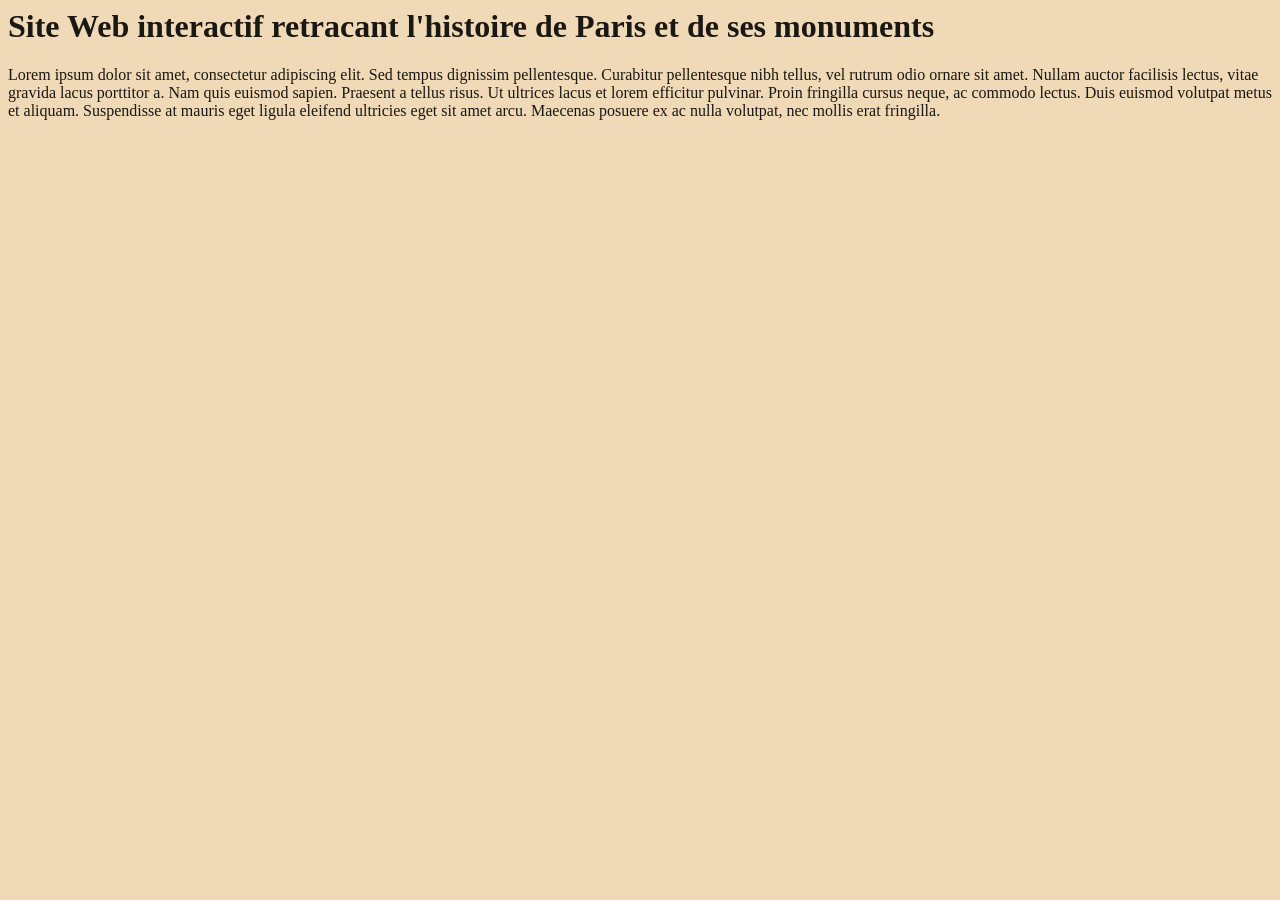
<file: projet histoire/projet.html>
<html>
    <head>
        <meta charset="utf-8">
        <link rel="preconnect" href="https://fonts.googleapis.com">
        <link rel="preconnect" href="https://fonts.gstatic.com" crossorigin>
        <link href="https://fonts.googleapis.com/css2?family=Manuale:ital,wght@0,300..800;1,300..800&family=Noto+Sans:ital,wght@0,100..900;1,100..900&display=swap" rel="stylesheet">
        <link rel="stylesheet" href="index.css">
        <title>Site Interactif Histoire de Paris</title>
    </head>
    <body>
        <h1>Site Web interactif retracant l'histoire de Paris et de ses monuments</h1>
        <p>Lorem ipsum dolor sit amet, consectetur adipiscing elit. Sed tempus dignissim pellentesque.  
            Curabitur pellentesque nibh tellus, vel rutrum odio ornare sit amet. Nullam auctor facilisis lectus, 
            vitae gravida lacus porttitor a. Nam quis euismod sapien. Praesent a tellus risus. Ut ultrices lacus et 
            lorem efficitur pulvinar. Proin fringilla cursus neque, ac commodo lectus. Duis euismod volutpat metus et 
            aliquam. Suspendisse at mauris eget ligula eleifend ultricies eget sit amet arcu. Maecenas posuere ex ac nulla 
            volutpat, nec mollis erat fringilla.</p>
        <script>src="index.js"</script>
    </body>
</html>

<!-- bloghugo.ovh -->
</file>
<file: projet histoire/index.css>
body{
    background-color: #F0D9B6;
    color: #1A1813;
}

.image{ 
    width: 100%;
    height: 100%;
    object-fit: cover;
}

.zoomin:active{
    image-rendering: scale(1.05);       /* NE SURTOUT PAS SUPPRIMER !!!!!!!!!!!!!!!! */
    transition: 1s ease;
}

.zoomout:active{
    image-rendering: scale(0.95);      /* NE SURTOUT PAS SUPPRIMER !!!!!!!!!!!!!!!! */
    transition: 1s ease;
}

.sidebar1{
    width: 200px;
    height: 50vh;
    background-color: aliceblue;
    right: -250px;

    transition: 0.5s ease-in-out;

    position: fixed;
    background-color: #D0A772;
    color: #2b2a21;
    overflow: auto;

    display: flex;
    top: 50%;
    transform: translateY(-50%);
    padding: 1rem;

    border-radius: 5%;
    opacity: 85%;
    margin-right: 1%;
    z-index: 9999;

    box-shadow: 4px 4px 5px rgba(88, 33, 25,0.6);
}

.sidebar1 a{
    background:rgba(88, 33, 25, 0.5);
    opacity: 0.8;
    color: #141310;
    text-decoration: none;
    margin: 10px;
    font-size: 16px;
    border: 1px solid #2b2a21;
    padding: 5px 5px;
    border-radius: 5px;

    transition: 0.3s ease;
}

.sidebar1 a:hover{
    background-color: #F0D9B6;
    color: #2b2a21;
    transform: TranslateY(2px);
}

.sidebar1.show{
    right: 0;
    transition: 0.5s ease-in-out;
}

#content{
    margin-top: 20px;
    display: flex;
    flex-direction: column;
}

#image{
    cursor: grab;
}

#image:active{
    cursor: grabbing;
}

.titre{
    text-align: center;
    margin-top: 15px;
    margin-bottom: 15px;
    background: rgba(144, 108, 84,0.9);
    color: #1A1813;
    padding: 0.1%;

    box-shadow: 4px 4px 5px rgba(26, 24, 19,0.6);
}
</file>
